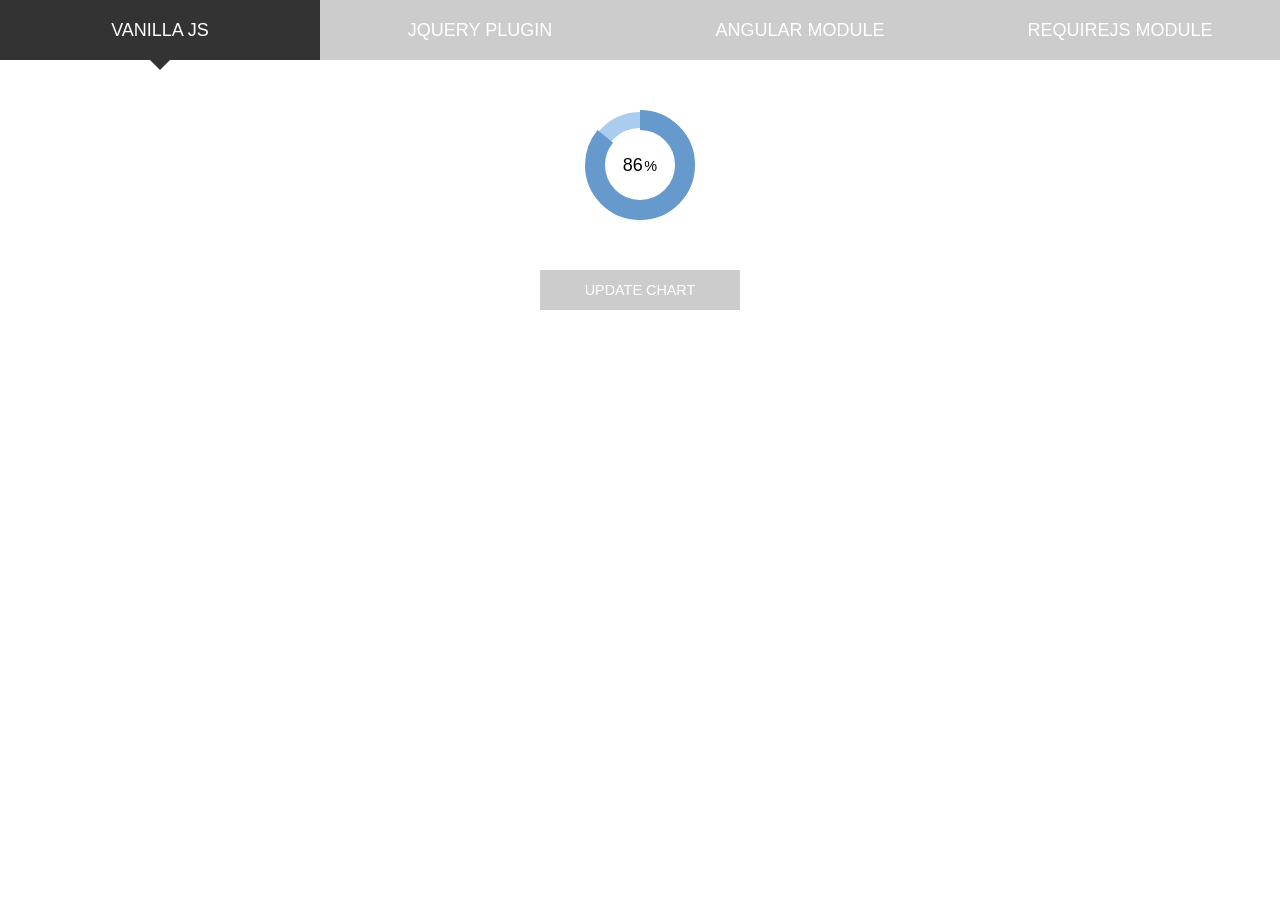
<file: static/assets/vendor_components/easypiechart/demo/index.html>
<!doctype html>
<html lang="en">
<head>
	<meta charset="UTF-8"/>
	<title>vanilla</title>
	<meta name="viewport" content="width=device-width"/>
	<link rel="stylesheet" href="style.css"/>
</head>
<body>

	<ul>
		<li><a href="index.html" class="active">Vanilla JS</a></li>
		<li><a href="jquery.html">jQuery plugin</a></li>
		<li><a href="angular.html">Angular module</a></li>
		<li><a href="requirejs.html">RequireJS module</a></li>
	</ul>

	<span class="chart" data-percent="86">
		<span class="percent"></span>
	</span>

	<span class="btn js_update">Update chart</span>

	<script src="../dist/easypiechart.js"></script>
	<script>
	document.addEventListener('DOMContentLoaded', function() {
		var chart = window.chart = new EasyPieChart(document.querySelector('span'), {
			easing: 'easeOutElastic',
			delay: 3000,
			barColor: '#69c',
			trackColor: '#ace',
			scaleColor: false,
			lineWidth: 20,
			trackWidth: 16,
			lineCap: 'butt',
			onStep: function(from, to, percent) {
				this.el.children[0].innerHTML = Math.round(percent);
			}
		});

		document.querySelector('.js_update').addEventListener('click', function(e) {
			chart.update(Math.random()*200-100);
		});

	});
	</script>
</body>
</html>
</file>
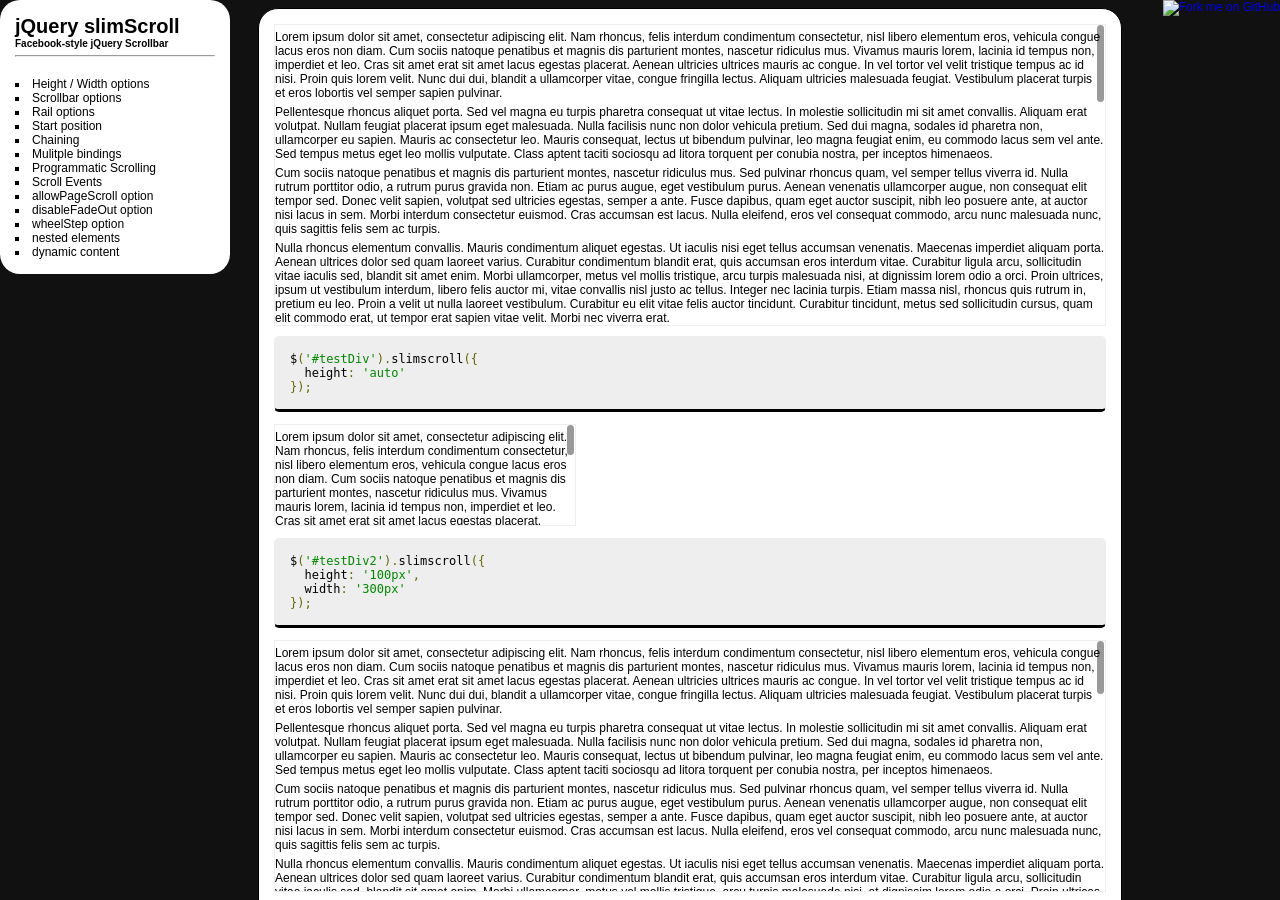
<file: static/assets/vendor_components/jquery-slimscroll/examples/index.html>
<!DOCTYPE html PUBLIC "-//W3C//DTD XHTML 1.0 Frameset//EN" "http://www.w3.org/TR/xhtml1/DTD/xhtml1-frameset.dtd">
<html>
    <head>
    </head>
    <frameset framespacing="0" cols="250,*" frameborder="0" noresize>
        <frame name="nav" src="navigation.html" target="top">
        <frame name="main" src="height-width.html" target="main">
    </frameset>
</html>
</file>
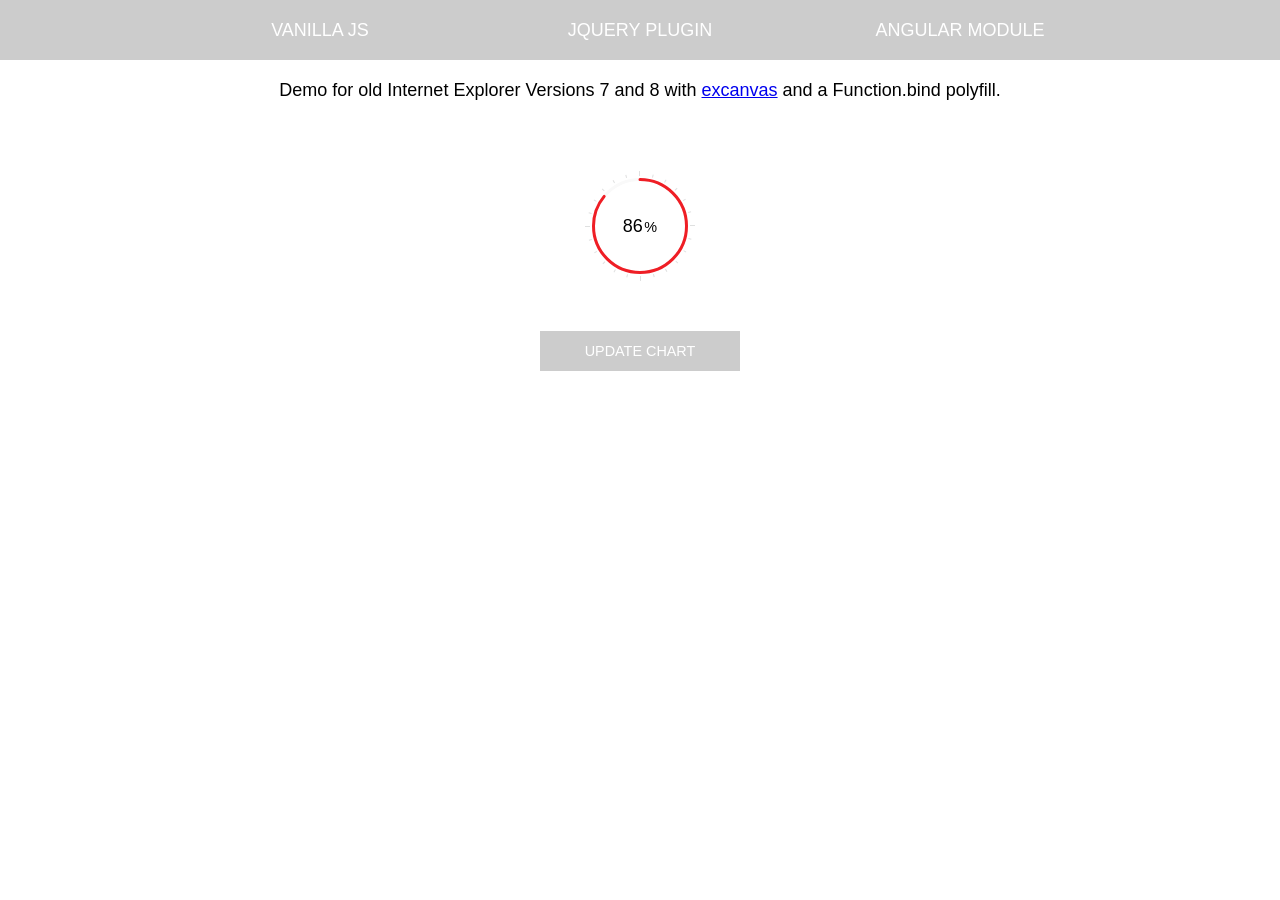
<file: static/assets/vendor_components/easypiechart/demo/old-ie.html>
<!doctype html>
<html lang="en">
<head>
	<meta charset="UTF-8"/>
	<title>jQuery</title>
	<meta name="viewport" content="width=device-width"/>
	<link rel="stylesheet" href="style.css"/>
	<script src="excanvas.compiled.js"></script>
	<script>
	// IE function.bind polyfill
	if (!Function.prototype.bind) {
		Function.prototype.bind = function (oThis) {
			if (typeof this !== "function") {
				// closest thing possible to the ECMAScript 5 internal IsCallable function
				throw new TypeError("Function.prototype.bind - what is trying to be bound is not callable");
			}

			var aArgs = Array.prototype.slice.call(arguments, 1),
				fToBind = this,
				fNOP = function () {},
				fBound = function () {
					return fToBind.apply(this instanceof fNOP && oThis ? this : oThis,
				aArgs.concat(Array.prototype.slice.call(arguments)));
			};

			fNOP.prototype = this.prototype;
			fBound.prototype = new fNOP();

			return fBound;
		};
	}
	</script>
</head>
<body>

	<ul>
		<li><a href="index.html">Vanilla JS</a></li>
		<li><a href="jquery.html">jQuery plugin</a></li>
		<li><a href="angular.html">Angular module</a></li>
	</ul>

	<p>Demo for old Internet Explorer Versions 7 and 8 with <a href="http://excanvas.sourceforge.net" target="_blank">excanvas</a> and a Function.bind polyfill.</p>

	<span class="chart" data-percent="86">
		<span class="percent"></span>
	</span>

	<span class="btn js_update">Update chart</span>

	<script src="http://ajax.googleapis.com/ajax/libs/jquery/1.10.2/jquery.min.js"></script>
	<script src="../dist/jquery.easypiechart.min.js"></script>
	<script>
	$(function() {
		var $chart = $('.chart');
		$chart.easyPieChart({
			onStep: function(from, to, percent) {
				$(this.el).find('.percent').text(Math.round(percent));
			}
		});
		var chart = window.chart = $chart.data('easyPieChart');
		chart.update($chart.data('percent'));
		$('.js_update').on('click', function() {
			chart.update(Math.random()*200-100);
		});
	});
	</script>
</body>
</html>
</file>
<file: static/assets/vendor_components/easypiechart/demo/style.css>
html,
body {
  padding: 0;
  margin: 0;
}
body {
  -webkit-font-smoothing: antialiased;
  text-align: center;
  font: 18px / 1.4 'Helvetica', 'Arial', sans-serif;
  padding-top: 60px;
}
ul {
  position: fixed;
  top: 0;
  left: 0;
  right: 0;
  margin: 0;
  padding: 0;
  height: 60px;
  background: #cccccc;
  font-size: 0;
  line-height: 0;
  letter-spacing: -0.3em;
}
li {
  position: relative;
  display: inline-block;
  vertical-align: top;
  width: 25%;
  text-align: center;
  font-size: 18px;
  line-height: 60px;
  letter-spacing: normal;
}
li a {
  display: block;
  color: #ffffff;
  text-decoration: none;
  text-transform: uppercase;
  white-space: nowrap;
}
li a:hover,
li a.active {
  background: #333333;
  color: #ffffff;
}
li a.active:after {
  content: '';
  position: absolute;
  top: 100%;
  left: 50%;
  margin-left: -10px;
  border: 10px solid;
  border-color: transparent;
  border-top-color: #333333;
}
.chart {
  position: relative;
  display: inline-block;
  width: 110px;
  height: 110px;
  margin-top: 50px;
  margin-bottom: 50px;
  text-align: center;
}
.chart canvas {
  position: absolute;
  top: 0;
  left: 0;
}
.percent {
  display: inline-block;
  line-height: 110px;
  z-index: 2;
}
.percent:after {
  content: '%';
  margin-left: 0.1em;
  font-size: .8em;
}
.angular {
  margin-top: 100px;
}
.angular .chart {
  margin-top: 0;
}
input {
  display: block;
  margin: auto;
  margin-bottom: 3em;
}
.btn {
  display: block;
  width: 200px;
  margin: 0 auto;
  padding: 10px 20px;
  background: #cccccc;
  color: #ffffff;
  text-transform: uppercase;
  cursor: pointer;
  font-size: 0.8em;
  -moz-box-sizing: border-box;
  box-sizing: border-box;
}
.btn:hover {
  background: #333333;
  color: #ffffff;
}
.span6 {
  float: left;
  width: 50%;
}
@media only screen and (max-width: 600px) {
  li {
    font-size: 14.4px;
  }
}
@media only screen and (max-width: 430px) {
  .span6 {
    float: none;
    width: 100%;
  }
  body {
    padding-top: 0;
  }
  ul {
    height: auto;
    position: static;
  }
  li {
    display: block;
    width: 100%;
  }
  li a {
    white-space: normal;
  }
  a.active:after {
    display: none;
  }
}
</file>
